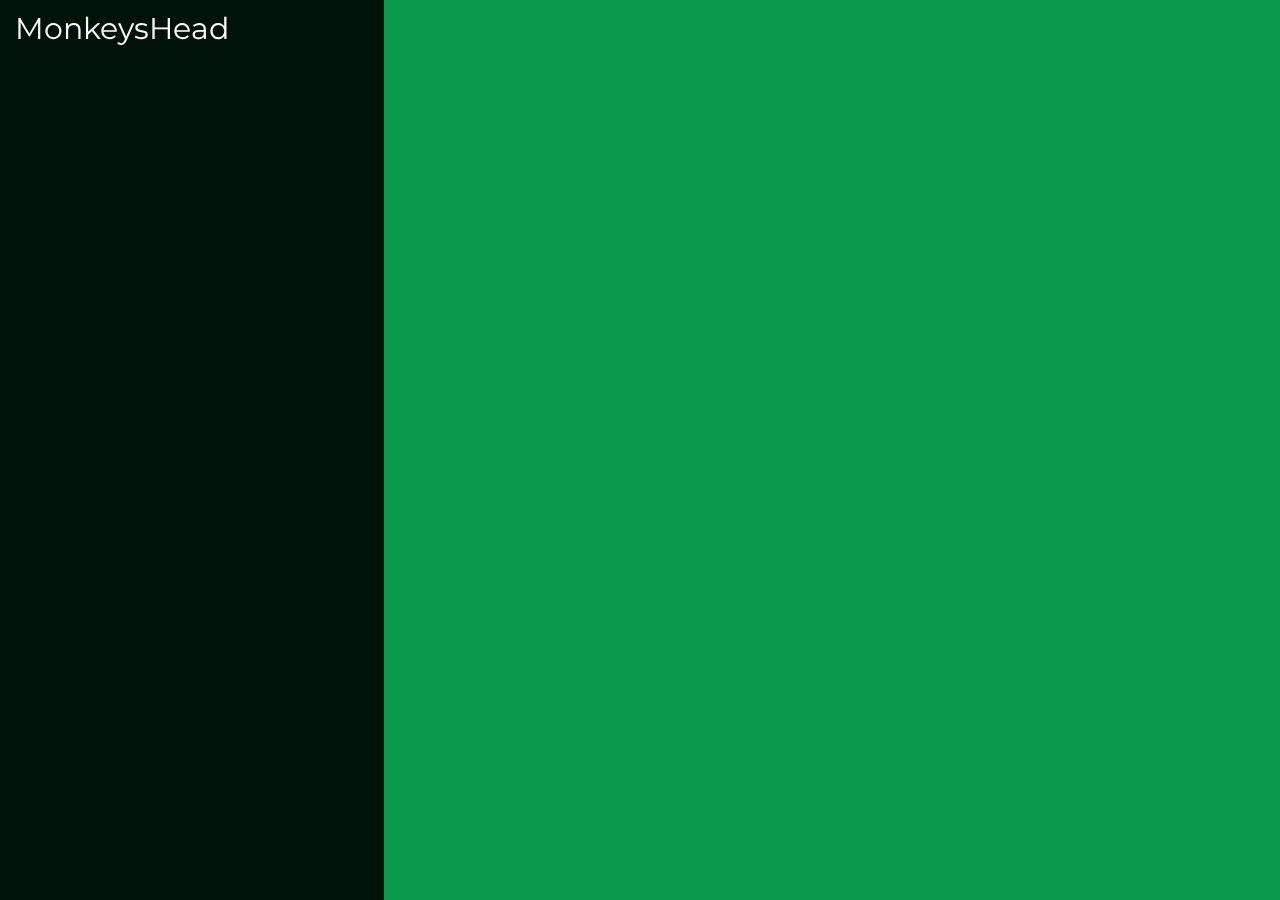
<file: pages/login.html>
<!DOCTYPE html>
<html lang="pt-br">
<head>
    <meta charset="UTF-8">
    <meta http-equiv="X-UA-Compatible" content="IE=edge">
    <meta name="viewport" content="width=device-width, initial-scale=1.0">
    <title>MonkeysHead</title>

    <link rel="stylesheet" href="./../css/all.css" />
    <link rel="stylesheet" href="./../css/login.css" />
</head>
<body>

    <section class="header">
        <div class="logotipo"> MonkeysHead </div>
        <div class="menu"> <ul></ul></div>
    </section>
    <section class="content">
        <div class="foto-minha"></div>
        <div class="text-conteiner"></div>
    </section>
    <script src="./../js/index.js"></script>
    <script src="./../js/login.js"></script>
</body>
</html>
</file>
<file: css/all.css>
@import url('https://fonts.googleapis.com/css2?family=Montserrat:wght@400;600&display=swap');
* {
    font-family: 'Montserrat', sans-serif;
}

@property --percentage1 {
    syntax: "<percentage>";
    inherits: false;
    initial-value: 50%;
}

@property --percentage2 {
    syntax: "<percentage>";
    inherits: false;
    initial-value: 0%;
}


section.header {
    display: flex;
    width: 100%;
    justify-content: space-between;
    color: white;
    padding: 10px 15px;
    box-sizing: border-box;
    position: fixed;
}

a {
    text-decoration: none;
    color: black;
}

section.header li {
    list-style: none;
    display: inline-block;
    margin: 0px 8px;    
    padding: 2px;
    font-size: 18px;
}

section.header li a:hover {
    color: #fff;
}

section.header ul {
    margin: 0px 15px;
}

section.header .logotipo {
    font-size: 30px;
}

body {
    background: linear-gradient(to left, #0b994e var(--percentage1),  #01120a var(--percentage2));
    margin: 0px;
    height: 100%;
}
html {
    height: 100%;
}
</file>
<file: css/login.css>
body {
    transition: --percentage1, 500ms;
}

body.login {
    --percentage1: 70%
}
</file>
